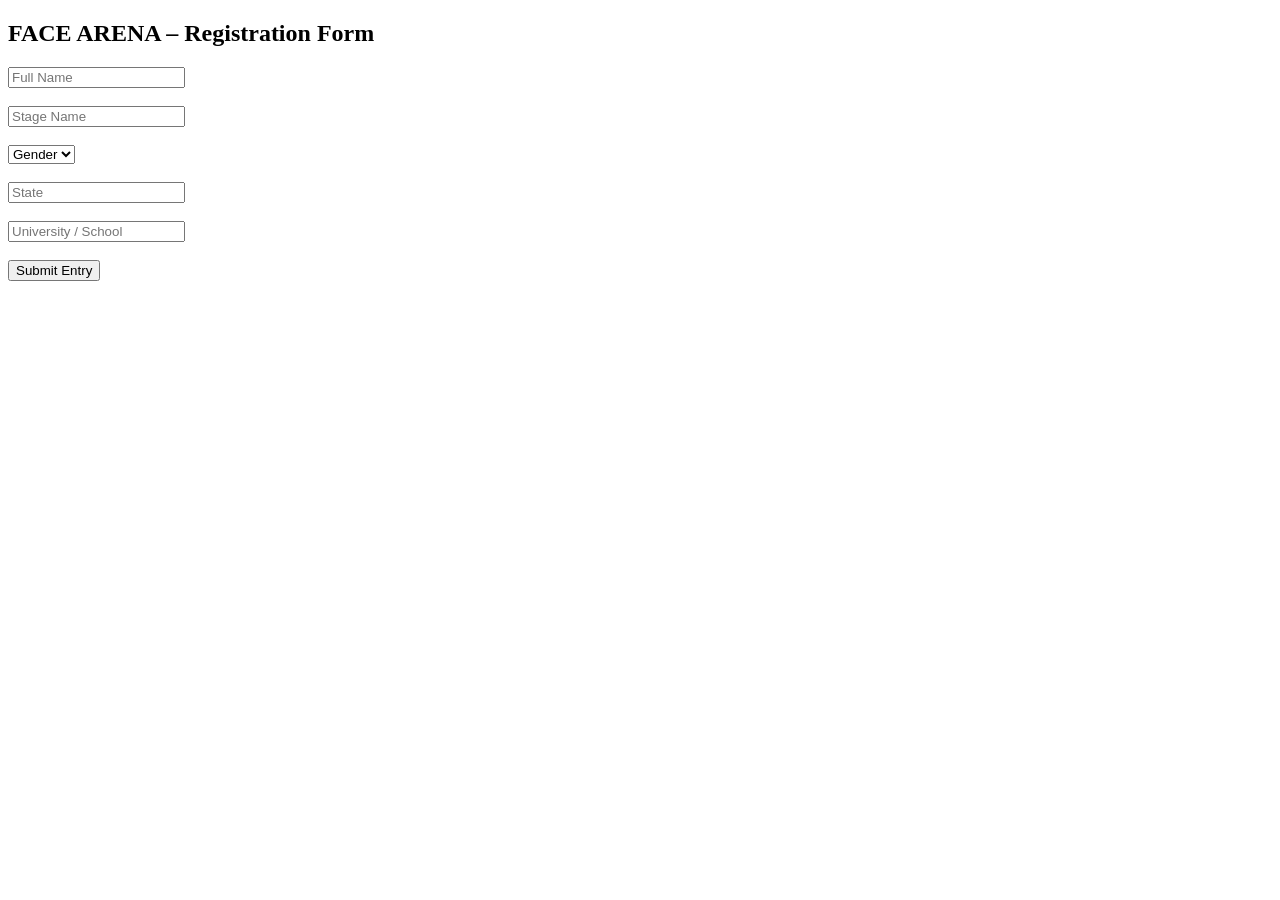
<file: index.html>
<!DOCTYPE html>
<html>
<head>
  <title>Face Arena Registration</title>
</head>

<body>
  <h2>FACE ARENA – Registration Form</h2>

  <form id="contestForm">

    <input type="text" id="fullName" placeholder="Full Name" required><br><br>

    <input type="text" id="stageName" placeholder="Stage Name" required><br><br>

    <select id="gender" required>
      <option value="">Gender</option>
      <option value="Male">Male</option>
      <option value="Female">Female</option>
    </select><br><br>

    <input type="text" id="state" placeholder="State" required><br><br>

    <input type="text" id="school" placeholder="University / School" required><br><br>

    <button type="submit">Submit Entry</button>
  </form>

  <p id="msg"></p>

  <script type="module" src="script.js"></script>
</body>
</html>
</file>
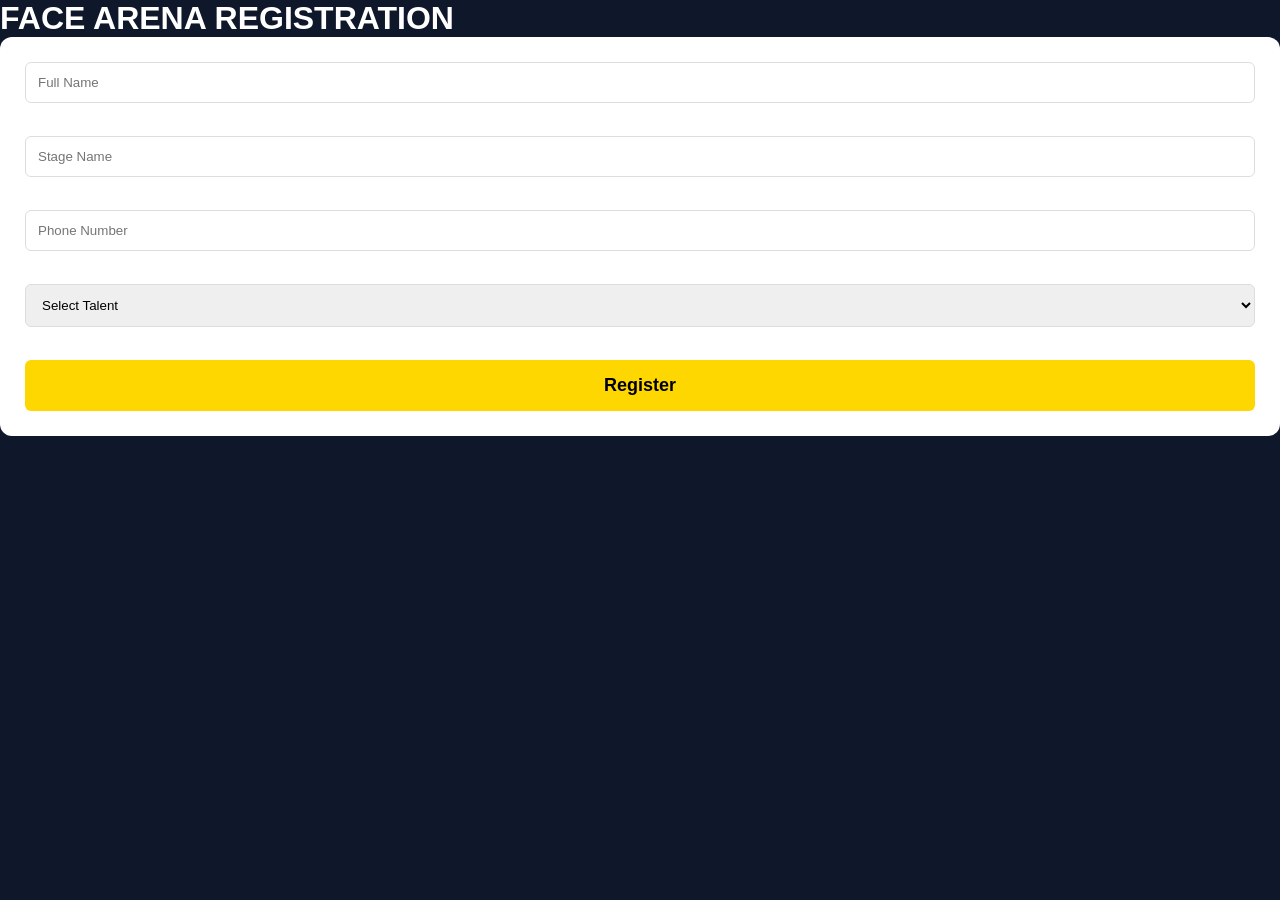
<file: register.html>
<!DOCTYPE html>
<html>
<head>
    <title>Face Arena Registration</title>
    <link rel="stylesheet" href="style.css">
</head>
<body>

    <h1>FACE ARENA REGISTRATION</h1>

    <form>
        <input type="text" placeholder="Full Name" required><br><br>

        <input type="text" placeholder="Stage Name" required><br><br>

        <input type="tel" placeholder="Phone Number" required><br><br>

        <select required>
            <option value="">Select Talent</option>
            <option>Singing</option>
            <option>Dancing</option>
            <option>Comedy</option>
            <option>Acting</option>
        </select><br><br>

        <button type="submit">Register</button>
    </form>

</body>
</html>
</file>
<file: style.css>
*{
margin:0;
padding:0;
box-sizing:border-box;
font-family:Arial,sans-serif;
}

body{
background:#0F172A;
color:white;
}

header{
background:#FFD700;
color:#0F172A;
text-align:center;
padding:25px;
}

header h1{
font-size:38px;
}

.hero{
background:#38BDF8;
color:#0F172A;
padding:30px;
text-align:center;
}

.form-container{
max-width:700px;
margin:30px auto;
padding:20px;
}

form{
background:white;
color:black;
padding:25px;
border-radius:12px;
}

h3{
margin-top:20px;
margin-bottom:10px;
color:#0F172A;
}

input,
select,
textarea{
width:100%;
padding:12px;
margin-bottom:15px;
border:1px solid #ddd;
border-radius:6px;
}

textarea{
height:120px;
}

button{
width:100%;
padding:15px;
background:#FFD700;
border:none;
font-weight:bold;
font-size:18px;
cursor:pointer;
border-radius:6px;
}
</file>
